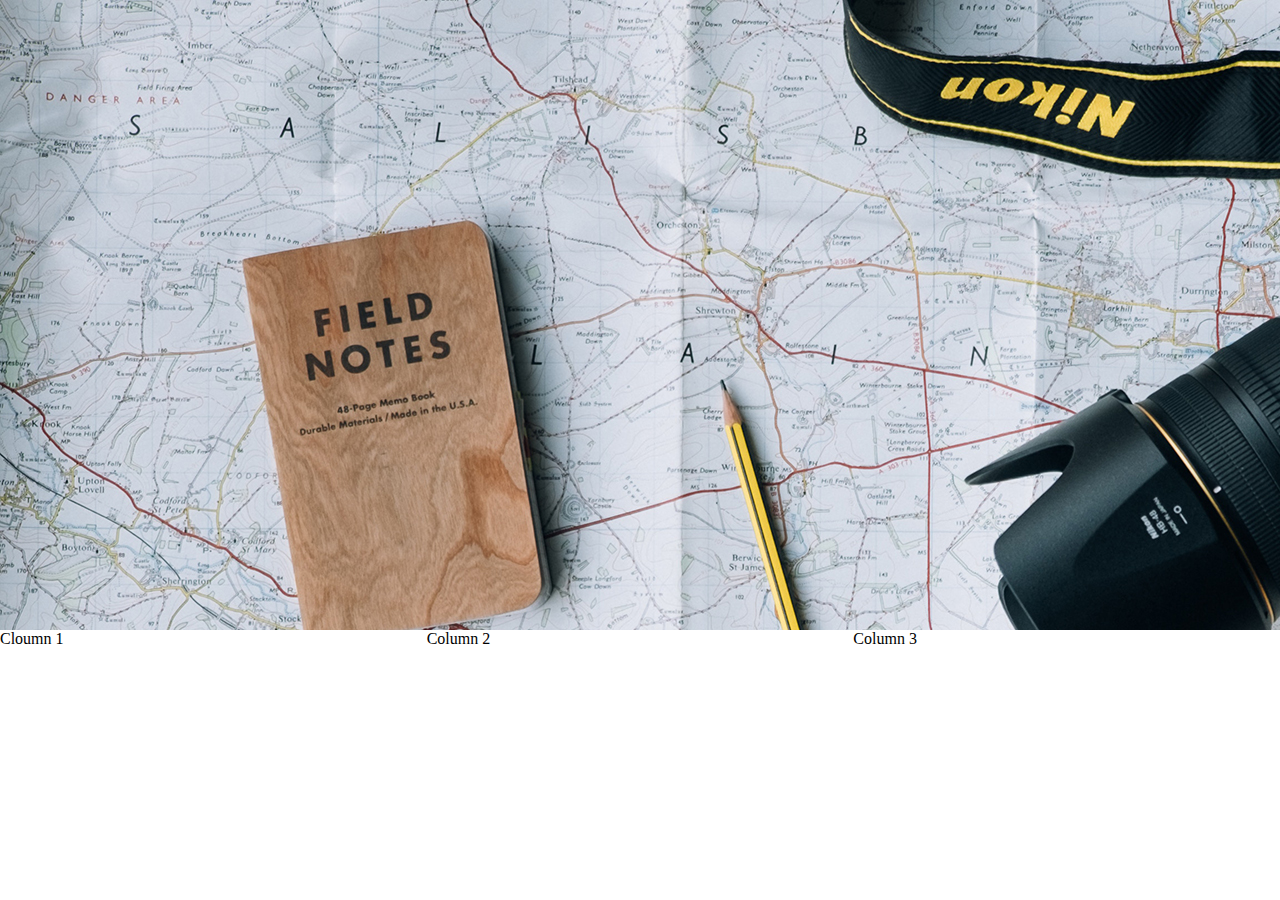
<file: About.html>
﻿<!DOCTYPE html>
<html lang="en" dir="ltr">
  <head>
    <meta charset="utf-8">
    <link rel="stylesheet" href="styles.css">
    <title>ContactME</title>
  </head>
  <body>
      <div class="hd background img-bg-about">
          <div class="container">

          </div>
      </div>
      <div class="container">
          <div>Cloumn 1</div>
          <div>Column 2</div>
          <div>Column 3</div>
      </div>
  </body>
</html>
</file>
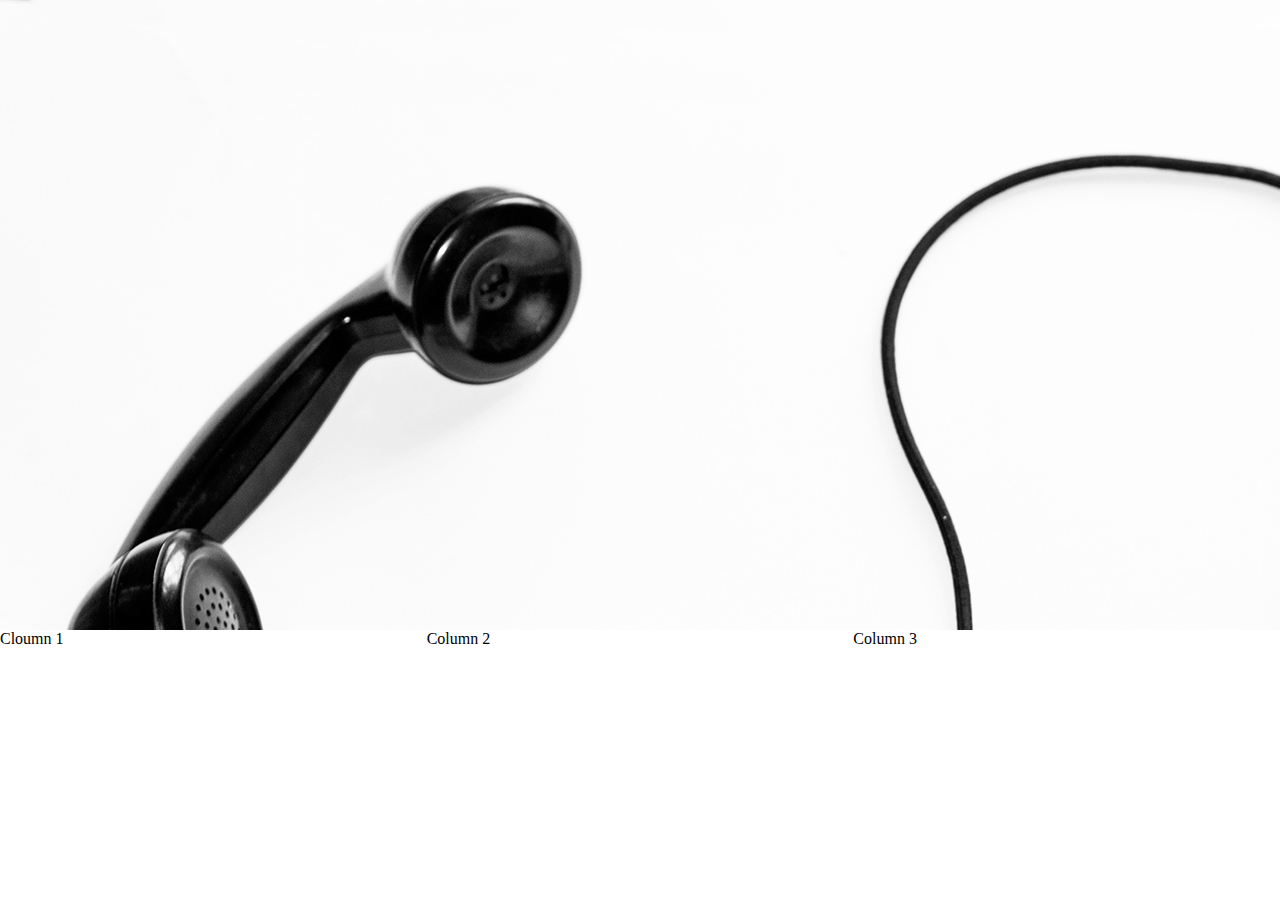
<file: Contact.html>
﻿<!DOCTYPE html>
<html lang="en" dir="ltr">
  <head>
    <meta charset="utf-8">
    <link rel="stylesheet" href="styles.css">
    <title>ContactME</title>
  </head>
  <body>
      <div class="hd background img-bg-contact">
          <div class="container">

          </div>
      </div>
      <div class="container">
          <div>Cloumn 1</div>
          <div>Column 2</div>
          <div>Column 3</div>
      </div>
  </body>
</html>
</file>
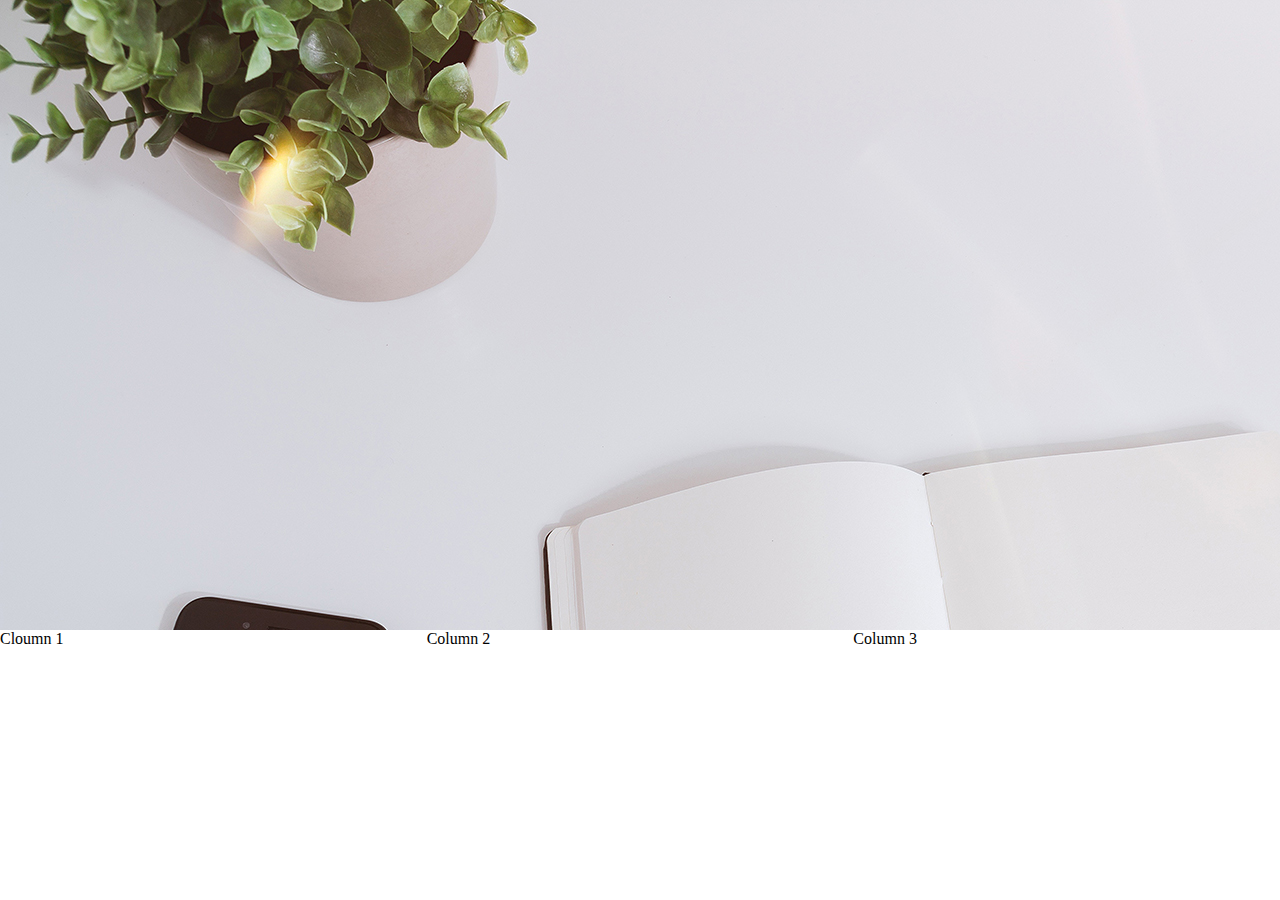
<file: Posts.html>
﻿<!DOCTYPE html>
<html lang="en" dir="ltr">
  <head>
    <meta charset="utf-8">
    <link rel="stylesheet" href="styles.css">
    <title>ContactME</title>
  </head>
  <body>
      <div class="hd background img-bg-home">
          <div class="container">

          </div>
      </div>
      <div class="container">
          <div>Cloumn 1</div>
          <div>Column 2</div>
          <div>Column 3</div>
      </div>
  </body>
</html>
</file>
<file: styles.css>
/*This part is for Browser and common settings*/
body, html{
    padding:0px;
    margin:0px;
}
.nav-bar {
  display: flex;
  align-items: center;
}

.nav-bar > ul {
  padding: 0;
}

.nav-items {
  display: flex;
  list-style: none;
}

.nav-items > ul {
  padding: 0;
}

.mr-auto {
  margin: auto;
}

.hd {
  display: flex;
  justify-content: space-around;
}

.inactive-btn-A {
  padding: .60rem 1rem;
  text-decoration: none;
}

.allfonts{
  color:white;
  font-weight: bolder;
}

.container {
  display: grid;
  grid-template-columns: repeat(3, 1fr);
  grid-template-rows: 1fr;
  column-count: 3;
}

.background {
    background-repeat: no-repeat;
    background-size: cover;
    height: 70vh;
    align-items: flex-start;
    margin-top: 0px;
    padding-bottom: 0px;
}

.img-bg-home {
    background: linear-gradient( rgba(0, 0, 0, 0.00001), rgba(0, 0, 0, .000001)), url('images/home-bg.jpg');
    background-repeat: no-repeat;
    width: 100%;
}

.img-bg-about {
    background: linear-gradient( rgba(0, 0, 0, 0.00001), rgba(0, 0, 0, .000001)), url('images/about-bg.jpg');
    background-repeat: no-repeat;
    width: 100%;
}

.img-bg-contact {
    background: linear-gradient( rgba(0, 0, 0, 0.00001), rgba(0, 0, 0, .000001)), url('images/contact-bg.jpg');
    background-repeat: no-repeat;
    width: 100%;
}

/*  Font classes  */
.font-one-sm {
  font-family: 'Lora', serif;
  font-size: 1rem;
}

.font-one-md {
  font-family: 'Lora', serif;
  font-size: 2rem;
}

.font-one-lg {
  font-family: 'Lora', serif;
  font-size: 3rem;
}

.font-two-sm {
  font-family: 'Alegreya', serif;
  font-size: 1rem;
}

.font-two-md {
  font-family: 'Alegreya', serif;
  font-size: 2rem;
}

.font-two-lg {
  font-family: 'Alegreya', serif;
  font-size: 3rem;
}


/*  End of Font classes */

/*This part is for mobile browsers specifc*/

@media only screen and (min-width: 320px) and (max-width: 480px) {





























}

/**********************************/
/*This part is for iPads browser specific*/
/**********************************/
@media only screen and (min-width: 480px) and (max-width: 768px) {































}

/**********************************/
/*This part is for laptop browsers*/
/**********************************/
</file>
